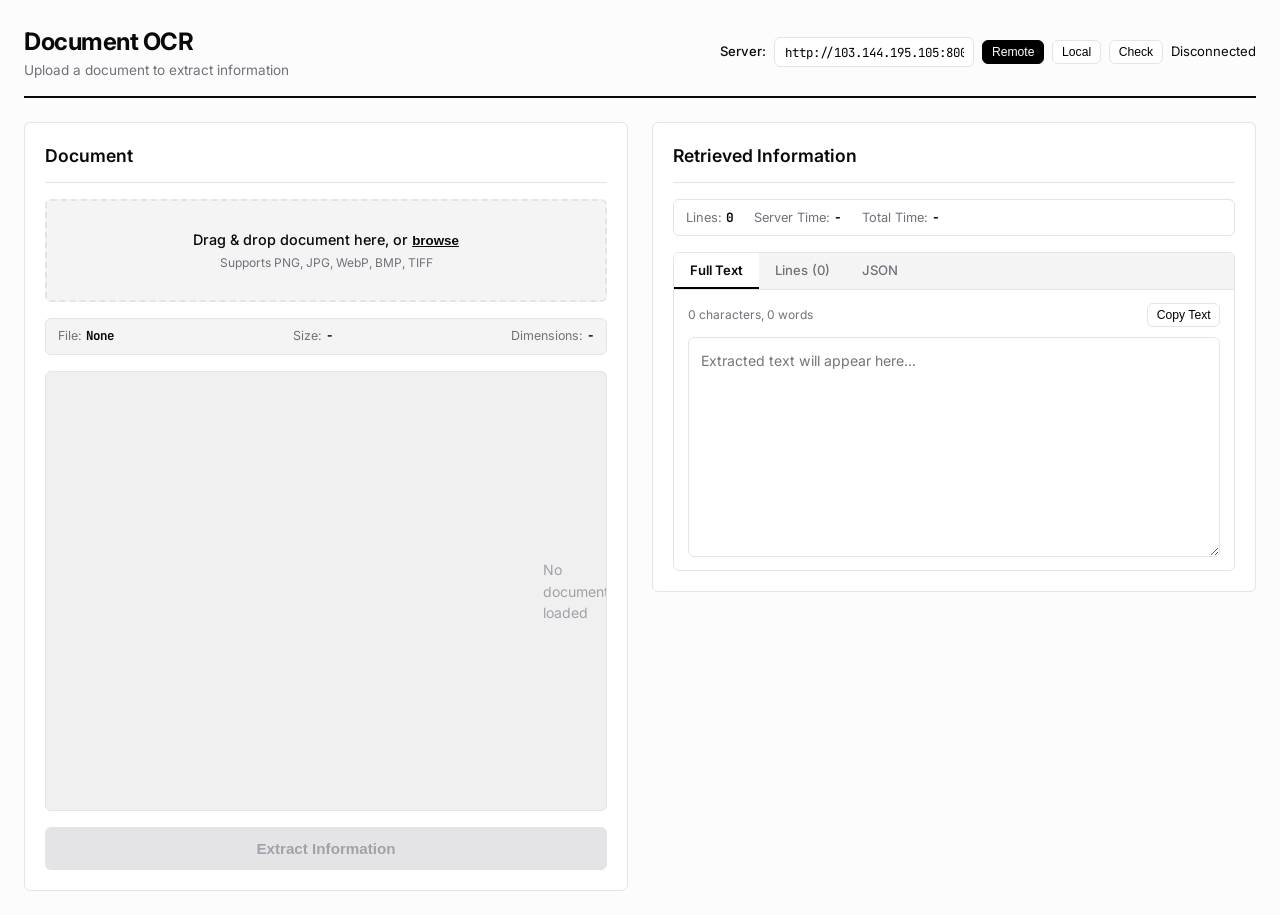
<file: web-client/index.html>
<!DOCTYPE html>
<html lang="en">

<head>
  <meta charset="UTF-8" />
  <meta name="viewport" content="width=device-width, initial-scale=1.0" />
  <title>Document OCR</title>
  <link rel="preconnect" href="https://fonts.googleapis.com" />
  <link rel="preconnect" href="https://fonts.gstatic.com" crossorigin />
  <link
    href="https://fonts.googleapis.com/css2?family=Inter:wght@400;500;600;700&family=JetBrains+Mono:wght@400;500&display=swap"
    rel="stylesheet" />
  <link rel="stylesheet" href="styles.css" />
</head>

<body>
  <div class="container">
    <!-- Simple Header -->
    <header class="header">
      <div class="header-left">
        <h1>Document OCR</h1>
        <p class="subtitle">Upload a document to extract information</p>
      </div>
      <div class="header-right">
        <div class="server-config">
          <label for="server-url-input">Server:</label>
          <input type="text" id="server-url-input" value="http://103.144.195.105:8000" />
          <button type="button" id="btn-preset-remote" class="btn-sm active">Remote</button>
          <button type="button" id="btn-preset-local" class="btn-sm">Local</button>
          <button type="button" id="btn-check-connection" class="btn-sm">Check</button>
          <span id="connection-status-badge" class="status-indicator">
            <span id="connection-status-text">Checking...</span>
          </span>
        </div>
      </div>
    </header>

    <!-- Main 2-Column Content -->
    <main class="main-grid">
      <!-- Left Column: Document Upload & Clean Preview -->
      <section class="card">
        <div class="card-header">
          <h2>Document</h2>
          <div class="header-actions">
            <!-- Hidden toggle for compatibility, default to off so we don't highlight the module -->
            <input type="checkbox" id="toggle-bounding-boxes" style="display: none;" />
            <input type="checkbox" id="toggle-fast-mode" checked style="display: none;" />
          </div>
        </div>

        <!-- Upload Dropzone -->
        <div id="drop-zone" class="dropzone">
          <input type="file" id="file-input"
            accept="image/png, image/jpeg, image/jpg, image/webp, image/bmp, image/tiff" hidden />
          <p>Drag & drop document here, or <button type="button" id="btn-browse-file" class="btn-link">browse</button>
          </p>
          <span class="file-types">Supports PNG, JPG, WebP, BMP, TIFF</span>
        </div>

        <!-- Document Info Meta -->
        <div class="doc-meta">
          <div><span>File:</span> <strong id="doc-filename">None</strong></div>
          <div><span>Size:</span> <strong id="doc-size">-</strong></div>
          <div><span>Dimensions:</span> <strong id="doc-resolution">-</strong></div>
        </div>

        <!-- Clean Image Preview (No Highlight Overlays) -->
        <div id="canvas-container" class="preview-area">
          <canvas id="document-canvas"></canvas>
          <div id="canvas-placeholder" class="placeholder-text">
            No document loaded
          </div>
          <div id="canvas-tooltip" class="canvas-tooltip hidden" style="display: none;"></div>
        </div>

        <!-- Action Button -->
        <button type="button" id="btn-run-ocr" class="btn-primary" disabled>
          <span class="btn-spinner hidden" id="ocr-spinner"></span>
          <span id="ocr-button-text">Extract Information</span>
        </button>
      </section>

      <!-- Right Column: Extracted Information Output -->
      <section class="card">
        <div class="card-header">
          <h2>Retrieved Information</h2>
        </div>

        <!-- Telemetry Summary Bar -->
        <div class="telemetry-bar">
          <div class="telemetry-item">Lines: <strong id="kpi-lines">0</strong></div>
          <div class="telemetry-item">Server Time: <strong id="kpi-time">-</strong></div>
          <div class="telemetry-item">Total Time: <strong id="kpi-roundtrip">-</strong></div>
          <!-- Hidden compatibility elements -->
          <span id="kpi-engine" style="display: none;">-</span>
          <span id="kpi-preprocessing" style="display: none;">-</span>
        </div>

        <!-- Output Tabs -->
        <div class="tabs">
          <div class="tab-nav">
            <button type="button" class="tab-btn active" data-tab="tab-fulltext">Full Text</button>
            <button type="button" class="tab-btn" data-tab="tab-lines">Lines (<span
                id="tab-lines-count">0</span>)</button>
            <button type="button" class="tab-btn" data-tab="tab-json">JSON</button>
          </div>

          <!-- Tab: Full Extracted Text -->
          <div id="tab-fulltext" class="tab-pane active">
            <div class="tab-actions">
              <span class="stats-text"><span id="fulltext-char-count">0 characters</span>, <span
                  id="fulltext-word-count">0 words</span></span>
              <button type="button" id="btn-copy-fulltext" class="btn-sm">Copy Text</button>
            </div>
            <textarea id="full-text-output" readonly placeholder="Extracted text will appear here..."></textarea>
          </div>

          <!-- Tab: Recognized Lines List -->
          <div id="tab-lines" class="tab-pane">
            <div class="tab-actions">
              <span class="stats-text">Extracted text line by line</span>
              <button type="button" id="btn-copy-lines" class="btn-sm">Copy Lines</button>
            </div>
            <div id="lines-list" class="lines-list">
              <div class="empty-state">No lines extracted yet.</div>
            </div>
          </div>

          <!-- Tab: Raw JSON -->
          <div id="tab-json" class="tab-pane">
            <div class="tab-actions">
              <span class="stats-text">Raw API response</span>
              <button type="button" id="btn-copy-json" class="btn-sm">Copy JSON</button>
            </div>
            <pre id="json-output" class="json-box"><code>{}</code></pre>
          </div>
        </div>
      </section>
    </main>

    <!-- Simple Toast Container -->
    <div id="toast-container" class="toast-container"></div>
  </div>

  <script src="app.js"></script>
</body>

</html>
</file>
<file: web-client/styles.css>
/* ==========================================================================
   Document OCR - Clean Black & White Minimalist Theme
   ========================================================================== */

:root {
  --bg-main: #fcfcfc;
  --bg-card: #ffffff;
  --bg-subtle: #f4f4f5;
  --bg-dark: #18181b;

  --text-main: #09090b;
  --text-muted: #71717a;
  --text-light: #a1a1aa;

  --border-light: #e4e4e7;
  --border-dark: #09090b;

  --font-sans: 'Inter', -apple-system, BlinkMacSystemFont, 'Segoe UI', Roboto, sans-serif;
  --font-mono: 'JetBrains Mono', monospace;

  --radius: 6px;
}

*, *::before, *::after {
  box-sizing: border-box;
  margin: 0;
  padding: 0;
}

body {
  font-family: var(--font-sans);
  background-color: var(--bg-main);
  color: var(--text-main);
  line-height: 1.5;
  min-height: 100vh;
  -webkit-font-smoothing: antialiased;
}

.container {
  max-width: 1300px;
  margin: 0 auto;
  padding: 1.5rem;
  display: flex;
  flex-direction: column;
  gap: 1.5rem;
}

/* ==========================================================================
   Header
   ========================================================================== */
.header {
  display: flex;
  justify-content: space-between;
  align-items: center;
  padding-bottom: 1rem;
  border-bottom: 2px solid var(--border-dark);
  flex-wrap: wrap;
  gap: 1rem;
}

.header h1 {
  font-size: 1.5rem;
  font-weight: 700;
  letter-spacing: -0.02em;
}

.subtitle {
  font-size: 0.85rem;
  color: var(--text-muted);
}

.server-config {
  display: flex;
  align-items: center;
  gap: 0.5rem;
  font-size: 0.82rem;
}

.server-config label {
  font-weight: 500;
}

.server-config input {
  padding: 0.35rem 0.6rem;
  border: 1px solid var(--border-light);
  border-radius: var(--radius);
  font-family: var(--font-mono);
  font-size: 0.78rem;
  width: 200px;
}

.server-config input:focus {
  outline: none;
  border-color: var(--border-dark);
}

.status-indicator {
  font-size: 0.75rem;
  font-weight: 600;
  padding: 0.25rem 0.5rem;
  border-radius: var(--radius);
  border: 1px solid var(--border-light);
  background: var(--bg-subtle);
  color: var(--text-main);
}

/* ==========================================================================
   Main Grid Layout
   ========================================================================== */
.main-grid {
  display: grid;
  grid-template-columns: 1fr 1fr;
  gap: 1.5rem;
  align-items: start;
}

@media (max-width: 900px) {
  .main-grid {
    grid-template-columns: 1fr;
  }
}

/* Cards */
.card {
  background: var(--bg-card);
  border: 1px solid var(--border-light);
  border-radius: var(--radius);
  padding: 1.25rem;
  display: flex;
  flex-direction: column;
  gap: 1rem;
}

.card-header {
  display: flex;
  justify-content: space-between;
  align-items: center;
  padding-bottom: 0.75rem;
  border-bottom: 1px solid var(--border-light);
}

.card-header h2 {
  font-size: 1.1rem;
  font-weight: 600;
}

/* ==========================================================================
   Document Upload & Preview
   ========================================================================== */
.dropzone {
  border: 2px dashed var(--border-light);
  border-radius: var(--radius);
  padding: 1.75rem 1rem;
  text-align: center;
  background: var(--bg-subtle);
  cursor: pointer;
  transition: border-color 0.15s ease;
}

.dropzone:hover, .dropzone.drag-active {
  border-color: var(--border-dark);
  background: #ebebeb;
}

.dropzone p {
  font-size: 0.9rem;
  font-weight: 500;
}

.file-types {
  display: block;
  margin-top: 0.25rem;
  font-size: 0.75rem;
  color: var(--text-muted);
}

.btn-link {
  background: none;
  border: none;
  color: var(--text-main);
  text-decoration: underline;
  cursor: pointer;
  font-weight: 600;
}


.doc-meta {
  display: flex;
  justify-content: space-between;
  font-size: 0.78rem;
  background: var(--bg-subtle);
  padding: 0.5rem 0.75rem;
  border-radius: var(--radius);
  border: 1px solid var(--border-light);
  color: var(--text-muted);
}

.doc-meta strong {
  color: var(--text-main);
  font-family: var(--font-mono);
}

.preview-area {
  position: relative;
  background: #f0f0f0;
  border: 1px solid var(--border-light);
  border-radius: var(--radius);
  min-height: 320px;
  max-height: 440px;
  display: flex;
  align-items: center;
  justify-content: center;
  overflow: hidden;
}

#document-canvas {
  display: block;
  max-width: 100%;
  max-height: 440px;
}

.placeholder-text {
  color: var(--text-light);
  font-size: 0.88rem;
}

/* ==========================================================================
   Buttons
   ========================================================================== */
.btn-primary {
  background: #000000;
  color: #ffffff;
  border: 1px solid #000000;
  padding: 0.75rem 1rem;
  font-size: 0.95rem;
  font-weight: 600;
  border-radius: var(--radius);
  cursor: pointer;
  width: 100%;
  transition: background 0.15s ease;
  display: flex;
  align-items: center;
  justify-content: center;
  gap: 0.5rem;
}

.btn-primary:hover:not(:disabled) {
  background: #27272a;
}

.btn-primary:disabled {
  background: #e4e4e7;
  color: #a1a1aa;
  border-color: #e4e4e7;
  cursor: not-allowed;
}

.btn-secondary {
  background: #ffffff;
  color: #000000;
  border: 1px solid var(--border-light);
  padding: 0.4rem 0.8rem;
  font-size: 0.82rem;
  font-weight: 500;
  border-radius: var(--radius);
  cursor: pointer;
  transition: all 0.15s ease;
}

.btn-secondary:hover:not(:disabled) {
  background: var(--bg-subtle);
  border-color: var(--border-dark);
}

.btn-secondary:disabled {
  opacity: 0.4;
  cursor: not-allowed;
}

.btn-sm {
  background: #ffffff;
  color: #000000;
  border: 1px solid var(--border-light);
  padding: 0.25rem 0.55rem;
  font-size: 0.76rem;
  border-radius: var(--radius);
  cursor: pointer;
}

.btn-sm:hover {
  background: var(--bg-subtle);
  border-color: var(--border-dark);
}

.btn-sm.active {
  background: #000000;
  color: #ffffff;
  border-color: #000000;
}

.btn-spinner {
  width: 14px;
  height: 14px;
  border: 2px solid rgba(255, 255, 255, 0.3);
  border-radius: 50%;
  border-top-color: #ffffff;
  animation: spin 0.8s linear infinite;
}

.btn-spinner.hidden {
  display: none;
}

@keyframes spin {
  to { transform: rotate(360deg); }
}


.telemetry-bar {
  display: flex;
  gap: 1.25rem;
  font-size: 0.8rem;
  padding: 0.5rem 0.75rem;
  border: 1px solid var(--border-light);
  border-radius: var(--radius);
  background: #ffffff;
  color: var(--text-muted);
}

.telemetry-bar strong {
  color: var(--text-main);
  font-family: var(--font-mono);
}

/* ==========================================================================
   Tabs & Output
   ========================================================================== */
.tabs {
  display: flex;
  flex-direction: column;
  border: 1px solid var(--border-light);
  border-radius: var(--radius);
  overflow: hidden;
}

.tab-nav {
  display: flex;
  background: var(--bg-subtle);
  border-bottom: 1px solid var(--border-light);
}

.tab-btn {
  background: none;
  border: none;
  padding: 0.55rem 1rem;
  font-family: inherit;
  font-size: 0.82rem;
  font-weight: 500;
  color: var(--text-muted);
  cursor: pointer;
  border-bottom: 2px solid transparent;
}

.tab-btn:hover {
  color: var(--text-main);
}

.tab-btn.active {
  color: var(--text-main);
  font-weight: 600;
  background: #ffffff;
  border-bottom-color: #000000;
}

.tab-pane {
  display: none;
  padding: 0.85rem;
  flex-direction: column;
  gap: 0.6rem;
  min-height: 260px;
}

.tab-pane.active {
  display: flex;
}

.tab-actions {
  display: flex;
  justify-content: space-between;
  align-items: center;
}

.stats-text {
  font-size: 0.75rem;
  color: var(--text-muted);
}

textarea#full-text-output {
  width: 100%;
  min-height: 220px;
  padding: 0.75rem;
  font-family: var(--font-sans);
  font-size: 0.88rem;
  line-height: 1.6;
  border: 1px solid var(--border-light);
  border-radius: var(--radius);
  background: #ffffff;
  color: var(--text-main);
  resize: vertical;
}

textarea#full-text-output:focus {
  outline: none;
  border-color: var(--border-dark);
}

.lines-list {
  display: flex;
  flex-direction: column;
  gap: 0.4rem;
  max-height: 320px;
  overflow-y: auto;
}

.line-item {
  display: flex;
  justify-content: space-between;
  align-items: center;
  padding: 0.5rem 0.75rem;
  border: 1px solid var(--border-light);
  border-radius: var(--radius);
  background: #ffffff;
  font-size: 0.82rem;
}

.line-item:hover {
  background: var(--bg-subtle);
  border-color: var(--border-dark);
}

.confidence-chip {
  font-family: var(--font-mono);
  font-size: 0.72rem;
  padding: 0.15rem 0.4rem;
  border: 1px solid var(--border-light);
  border-radius: var(--radius);
  background: var(--bg-subtle);
  color: var(--text-muted);
}

.json-box {
  background: var(--bg-subtle);
  border: 1px solid var(--border-light);
  border-radius: var(--radius);
  padding: 0.75rem;
  font-family: var(--font-mono);
  font-size: 0.76rem;
  max-height: 300px;
  overflow: auto;
  color: var(--text-main);
}

.empty-state {
  text-align: center;
  padding: 2.5rem 1rem;
  color: var(--text-light);
  font-size: 0.85rem;
}

/* ==========================================================================
   Toast Notifications
   ========================================================================== */
.toast-container {
  position: fixed;
  bottom: 1.5rem;
  right: 1.5rem;
  display: flex;
  flex-direction: column;
  gap: 0.5rem;
  z-index: 1000;
  pointer-events: none;
}

.toast {
  background: #000000;
  color: #ffffff;
  border: 1px solid #000000;
  padding: 0.55rem 0.9rem;
  border-radius: var(--radius);
  font-size: 0.8rem;
  box-shadow: 0 4px 12px rgba(0, 0, 0, 0.15);
  animation: fadeIn 0.2s ease-out;
}

@keyframes fadeIn {
  from { opacity: 0; transform: translateY(6px); }
  to { opacity: 1; transform: translateY(0); }
}
</file>
